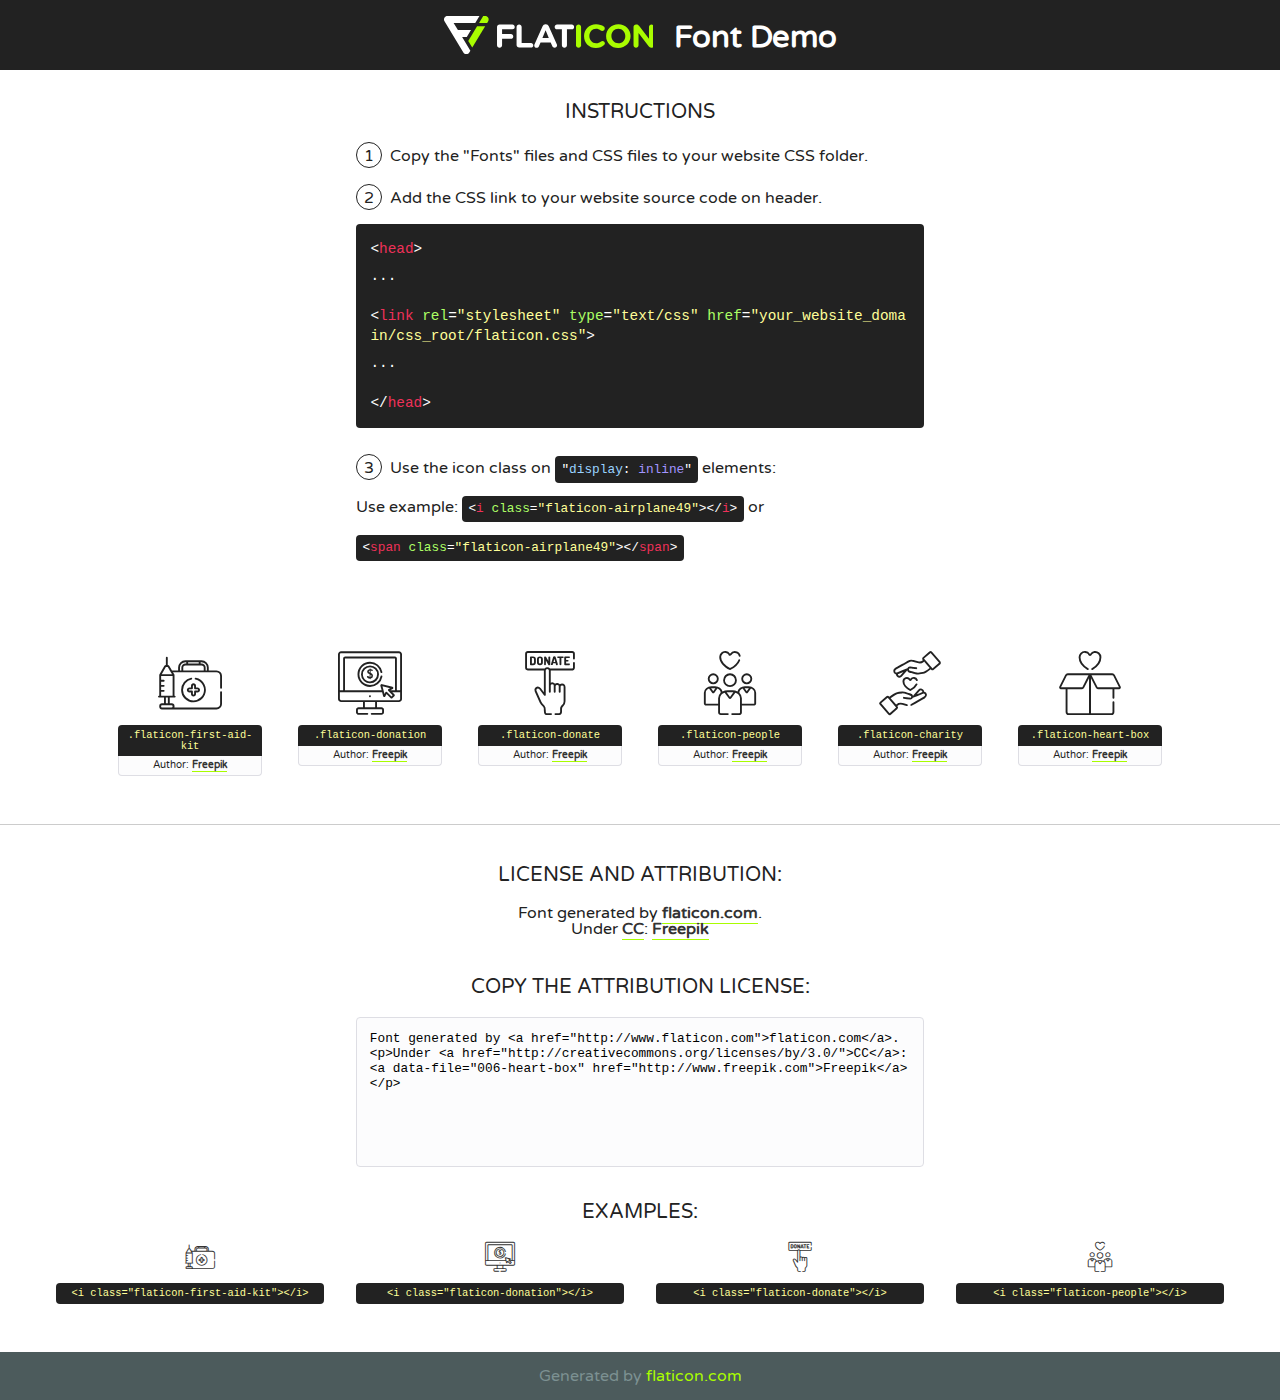
<file: fonts/flaticon/font/flaticon.html>
<!DOCTYPE html>
<!--
  Flaticon icon font: Flaticon
  Creation date: 25/07/2018 10:39
-->
<html>
<!DOCTYPE html>
<html>

<head>
    <title>Flaticon WebFont</title>
    <link href="http://fonts.googleapis.com/css?family=Varela+Round" rel="stylesheet" type="text/css" />
    <link rel="stylesheet" type="text/css" href="flaticon.css">
    <meta charset="UTF-8">
    <style>
    html, body, div, span, applet, object, iframe,
    h1, h2, h3, h4, h5, h6, p, blockquote, pre,
    a, abbr, acronym, address, big, cite, code,
    del, dfn, em, img, ins, kbd, q, s, samp,
    small, strike, strong, sub, sup, tt, var,
    b, u, i, center,
    dl, dt, dd, ol, ul, li,
    fieldset, form, label, legend,
    table, caption, tbody, tfoot, thead, tr, th, td,
    article, aside, canvas, details, embed, 
    figure, figcaption, footer, header, hgroup, 
    menu, nav, output, ruby, section, summary,
    time, mark, audio, video {
        margin: 0;
        padding: 0;
        border: 0;
        font-size: 100%;
        font: inherit;
        vertical-align: baseline;
    }
    /* HTML5 display-role reset for older browsers */
    article, aside, details, figcaption, figure, 
    footer, header, hgroup, menu, nav, section {
        display: block;
    }
    body {
        line-height: 1;
    }
    ol, ul {
        list-style: none;
    }
    blockquote, q {
        quotes: none;
    }
    blockquote:before, blockquote:after,
    q:before, q:after {
        content: '';
        content: none;
    }
    table {
        border-collapse: collapse;
        border-spacing: 0;
    }
    body {
        font-family: 'Varela Round', Helvetica, Arial, sans-serif;
        font-size: 16px;
        color: #222;
    }
    a {
        color: #333;
        border-bottom: 1px solid #a9fd00;
        font-weight: bold;
        text-decoration: none;
    }
    * {
        -moz-box-sizing: border-box;
        -webkit-box-sizing: border-box;
        box-sizing: border-box;
        margin: 0;
        padding: 0;
    }
    [class^="flaticon-"]:before, [class*=" flaticon-"]:before, [class^="flaticon-"]:after, [class*=" flaticon-"]:after {
        font-family: Flaticon;
        font-size: 30px;
        font-style: normal;
        margin-left: 20px;
        color: #333;
    }
    .wrapper {
        max-width: 600px;
        margin: auto;
        padding: 0 1em;
    }
    .title {
        font-size: 1.25em;
        text-align: center;
        margin-bottom: 1em;
        text-transform: uppercase;
    }
    header {
        text-align: center;
        background-color: #222;
        color: #fff;
        padding: 1em;
    }
    header .logo {
        width: 210px;
        height: 38px;
        display: inline-block;
        vertical-align: middle;
        margin-right: 1em;
        border: none;
    }
    header strong {
        font-size: 1.95em;
        font-weight: bold;
        vertical-align: middle;
        margin-top: 5px;
        display: inline-block;
    }
    .demo {
        margin: 2em auto;
        line-height: 1.25em;
    }
    .demo ul li {
        margin-bottom: 1em;
    }
    .demo ul li .num {
        color: #222;
        border-radius: 20px;
        display: inline-block;
        width: 26px;
        padding: 3px;
        height: 26px;
        text-align: center;
        margin-right: 0.5em;
        border: 1px solid #222;
    }
    .demo ul li code {
        background-color: #222;
        border-radius: 4px;
        padding: 0.25em 0.5em;
        display: inline-block;
        color: #fff;
        font-family: Consolas,Monaco,Lucida Console,Liberation Mono,DejaVu Sans Mono,Bitstream Vera Sans Mono,Courier New, monospace;
        font-weight: lighter;
        margin-top: 1em;
        font-size: 0.8em;
        word-break: break-all;
    }
    .demo ul li code.big {
        padding: 1em;
        font-size: 0.9em;
    }
    .demo ul li code .red {
        color: #EF3159;
    }
    .demo ul li code .green {
        color: #ACFF65;
    }
    .demo ul li code .yellow {
        color: #FFFF99;
    }
    .demo ul li code .blue {
        color: #99D3FF;
    }
    .demo ul li code .purple {
        color: #A295FF;
    }
    .demo ul li code .dots {
        margin-top: 0.5em;
        display: block;
    }
    #glyphs {
        border-bottom: 1px solid #ccc;
        padding: 2em 0;
        text-align: center;
    }
    .glyph {
        display: inline-block;
        width: 9em;
        margin: 1em;
        text-align: center;
        vertical-align: top;
        background: #FFF;
    }
    .glyph .glyph-icon {
        padding: 10px;
        display: block;
        font-family:"Flaticon";
        font-size: 64px;
        line-height: 1;
    }
    .glyph .glyph-icon:before {
        font-size: 64px;
        color: #222;
        margin-left: 0;
    }
    .class-name {
        font-size: 0.65em;
        background-color: #222;
        color: #fff;
        border-radius: 4px 4px 0 0;
        padding: 0.5em;
        color: #FFFF99;
        font-family: Consolas,Monaco,Lucida Console,Liberation Mono,DejaVu Sans Mono,Bitstream Vera Sans Mono,Courier New, monospace;
    }
    .author-name {
        font-size: 0.6em;
        background-color: #fcfcfd;
        border: 1px solid #DEDEE4;
        border-top: 0;
        border-radius: 0 0 4px 4px;
        padding: 0.5em;
    }
    .class-name:last-child {
        font-size: 10px;
        color:#888;
    }
    .class-name:last-child a {
        font-size: 10px;
        color:#555;
    }
    .class-name:last-child a:hover {
        color:#a9fd00;
    }
    .glyph > input {
        display: block;
        width: 100px;
        margin: 5px auto;
        text-align: center;
        font-size: 12px;
        cursor: text;
    }
    .glyph > input.icon-input {
        font-family:"Flaticon";
        font-size: 16px;
        margin-bottom: 10px;
    }
    .attribution .title {
        margin-top: 2em;
    }
    .attribution textarea {
        background-color: #fcfcfd;
        padding: 1em;
        border: none;
        box-shadow: none;
        border: 1px solid #DEDEE4;
        border-radius: 4px;
        resize: none;
        width: 100%;
        height: 150px;
        font-size: 0.8em;
        font-family: Consolas,Monaco,Lucida Console,Liberation Mono,DejaVu Sans Mono,Bitstream Vera Sans Mono,Courier New, monospace;
        -webkit-appearance: none;
    }
    .iconsuse {
        margin: 2em auto;
        text-align: center;
        max-width: 1200px;
    }
    .iconsuse:after {
        content: '';
        display: table;
        clear: both;
    }
    .iconsuse .image {
        float: left;
        width: 25%;
        padding: 0 1em;
    }
    .iconsuse .image p {
        margin-bottom: 1em;
    }
    .iconsuse .image span {
        display: block;
        font-size: 0.65em;
        background-color: #222;
        color: #fff;
        border-radius: 4px;
        padding: 0.5em;
        color: #FFFF99;
        margin-top: 1em;
        font-family: Consolas,Monaco,Lucida Console,Liberation Mono,DejaVu Sans Mono,Bitstream Vera Sans Mono,Courier New, monospace;
    }
    #footer {
        text-align: center;
        background-color: #4C5B5C;
        color: #7c9192;
        padding: 1em;
    }
    #footer a {
        border: none;
        color: #a9fd00;
        font-weight: normal;
    }
    @media (max-width: 960px) {
        .iconsuse .image {
            width: 50%;
        }
    }
    @media (max-width: 560px) {
        .iconsuse .image {
            width: 100%;
        }
    }
    </style>
</head>

<body class="characters-off">

    <header>
        <a href="http://www.flaticon.com" target="_blank" class="logo">
            <svg version="1.1" xmlns="http://www.w3.org/2000/svg" xmlns:xlink="http://www.w3.org/1999/xlink" xmlns:a="http://ns.adobe.com/AdobeSVGViewerExtensions/3.0/" viewBox="0 0 560.875 102.036" enable-background="new 0 0 560.875 102.036" xml:space="preserve">
                <defs>
                </defs>
                <g>
                    <g class="letters">
                        <path fill="#ffffff" d="M141.596,29.675c0-3.777,2.985-6.767,6.764-6.767h34.438c3.426,0,6.15,2.728,6.15,6.15
                        c0,3.43-2.724,6.149-6.15,6.149h-27.674v13.091h23.719c3.429,0,6.151,2.724,6.151,6.15c0,3.43-2.723,6.149-6.151,6.149h-23.719
                        v17.574c0,3.773-2.986,6.761-6.764,6.761c-3.779,0-6.764-2.989-6.764-6.761V29.675z"></path>
                        <path fill="#ffffff" d="M193.844,29.149c0-3.781,2.985-6.767,6.764-6.767c3.776,0,6.763,2.985,6.763,6.767v42.957h25.039
                        c3.426,0,6.149,2.726,6.149,6.153c0,3.425-2.723,6.15-6.149,6.15h-31.802c-3.779,0-6.764-2.986-6.764-6.768V29.149z"></path>
                        <path fill="#ffffff" d="M241.891,75.71l21.438-48.407c1.492-3.341,4.215-5.357,7.906-5.357h0.792
                        c3.686,0,6.323,2.017,7.815,5.357l21.439,48.407c0.436,0.967,0.701,1.845,0.701,2.723c0,3.602-2.809,6.501-6.414,6.501
                        c-3.161,0-5.269-1.845-6.499-4.655l-4.132-9.661h-27.059l-4.301,10.102c-1.144,2.631-3.426,4.214-6.237,4.214
                        c-3.517,0-6.24-2.81-6.24-6.325C241.1,77.64,241.451,76.677,241.891,75.71z M279.932,58.666l-8.521-20.297l-8.526,20.297H279.932
                        z"></path>
                        <path fill="#ffffff" d="M314.864,35.387H301.86c-3.429,0-6.239-2.813-6.239-6.238c0-3.429,2.811-6.24,6.239-6.24h39.533
                        c3.426,0,6.237,2.811,6.237,6.24c0,3.425-2.811,6.238-6.237,6.238h-13.001v42.785c0,3.773-2.99,6.761-6.764,6.761
                        c-3.779,0-6.764-2.989-6.764-6.761V35.387z"></path>
                        <path fill="#A9FD00" d="M352.615,29.149c0-3.781,2.985-6.767,6.767-6.767c3.774,0,6.761,2.985,6.761,6.767v49.024
                        c0,3.773-2.987,6.761-6.761,6.761c-3.781,0-6.767-2.989-6.767-6.761V29.149z"></path>
                        <path fill="#A9FD00" d="M374.132,53.836v-0.179c0-17.481,13.178-31.801,32.065-31.801c9.22,0,15.459,2.458,20.557,6.238
                        c1.402,1.054,2.637,2.985,2.637,5.357c0,3.692-2.985,6.59-6.681,6.59c-1.845,0-3.071-0.702-4.044-1.319
                        c-3.776-2.813-7.729-4.393-12.562-4.393c-10.364,0-17.831,8.611-17.831,19.154v0.173c0,10.542,7.291,19.329,17.831,19.329
                        c5.715,0,9.492-1.756,13.359-4.834c1.049-0.874,2.458-1.491,4.039-1.491c3.429,0,6.325,2.813,6.325,6.236
                        c0,2.106-1.056,3.78-2.282,4.834c-5.539,4.834-12.036,7.733-21.878,7.733C387.572,85.464,374.132,71.493,374.132,53.836z"></path>
                        <path fill="#A9FD00" d="M433.009,53.836v-0.179c0-17.481,13.79-31.801,32.766-31.801c18.981,0,32.592,14.143,32.592,31.628v0.173
                        c0,17.483-13.785,31.807-32.769,31.807C446.625,85.464,433.009,71.32,433.009,53.836z M484.224,53.836v-0.179
                        c0-10.539-7.725-19.326-18.626-19.326c-10.893,0-18.449,8.611-18.449,19.154v0.173c0,10.542,7.73,19.329,18.626,19.329
                        C476.676,72.986,484.224,64.378,484.224,53.836z"></path>
                        <path fill="#A9FD00" d="M506.233,29.321c0-3.774,2.99-6.763,6.767-6.763h1.401c3.252,0,5.183,1.583,7.029,3.953l26.093,34.265
                        V29.059c0-3.692,2.99-6.677,6.681-6.677c3.683,0,6.671,2.985,6.671,6.677v48.934c0,3.78-2.987,6.765-6.764,6.765h-0.436
                        c-3.257,0-5.188-1.581-7.034-3.953l-27.056-35.492v32.944c0,3.687-2.985,6.676-6.678,6.676c-3.683,0-6.673-2.989-6.673-6.676
                        V29.321z"></path>
                    </g>
                    <g class="insignia">
                        <path fill="#ffffff" d="M48.372,56.137h12.517l11.156-18.537H37.186L25.688,18.539h57.825L94.668,0H9.271
                        C5.925,0,2.842,1.801,1.198,4.716c-1.644,2.907-1.593,6.482,0.134,9.343l50.38,83.501c1.678,2.781,4.689,4.476,7.938,4.476
                        c3.246,0,6.257-1.695,7.935-4.476l2.898-4.804L48.372,56.137z"></path>
                        <g class="i">
                            <path fill="#A9FD00" d="M93.575,18.539h0.031v0.004l21.652,0.004l2.705-4.488c1.727-2.861,1.778-6.436,0.133-9.343
                            C116.454,1.801,113.371,0,110.026,0h-5.294L93.575,18.539z"></path>
                            <polygon fill="#A9FD00" points="88.291,27.356 64.725,66.486 75.519,84.404 109.942,27.356"></polygon>
                        </g>
                    </g>
                </g>
            </svg>
        </a>
        <strong>Font Demo</strong>
    </header>


    <section class="demo wrapper">

        <p class="title">Instructions</p>

        <ul>
            <li>
                <span class="num">1</span>Copy the "Fonts" files and CSS files to your website CSS folder.
            </li>
            <li>
                <span class="num">2</span>Add the CSS link to your website source code on header.
                <code class="big">
                    &lt;<span class="red">head</span>&gt;
                    <br/><span class="dots">...</span>
                    <br/>&lt;<span class="red">link</span> <span class="green">rel</span>=<span class="yellow">"stylesheet"</span> <span class="green">type</span>=<span class="yellow">"text/css"</span> <span class="green">href</span>=<span class="yellow">"your_website_domain/css_root/flaticon.css"</span>&gt;
                    <br/><span class="dots">...</span>
                    <br/>&lt;/<span class="red">head</span>&gt;
                </code>
            </li>

            <li>
                <p>
                    <span class="num">3</span>Use the icon class on <code>"<span class="blue">display</span>:<span class="purple"> inline</span>"</code> elements:
                    <br />
                    Use example: <code>&lt;<span class="red">i</span> <span class="green">class</span>=<span class="yellow">&quot;flaticon-airplane49&quot;</span>&gt;&lt;/<span class="red">i</span>&gt;</code> or <code>&lt;<span class="red">span</span> <span class="green">class</span>=<span class="yellow">&quot;flaticon-airplane49&quot;</span>&gt;&lt;/<span class="red">span</span>&gt;</code>
            </li>
        </ul>

    </section>




   <section id="glyphs">          
    
      
        <div class="glyph"><div class="glyph-icon flaticon-first-aid-kit"></div>
            <div class="class-name">.flaticon-first-aid-kit</div>
            <div class="author-name">Author: <a data-file="001-first-aid-kit" href="http://www.freepik.com">Freepik</a> </div> 
        </div>        
        
        <div class="glyph"><div class="glyph-icon flaticon-donation"></div>
            <div class="class-name">.flaticon-donation</div>
            <div class="author-name">Author: <a data-file="002-donation" href="http://www.freepik.com">Freepik</a> </div> 
        </div>        
        
        <div class="glyph"><div class="glyph-icon flaticon-donate"></div>
            <div class="class-name">.flaticon-donate</div>
            <div class="author-name">Author: <a data-file="003-donate" href="http://www.freepik.com">Freepik</a> </div> 
        </div>        
        
        <div class="glyph"><div class="glyph-icon flaticon-people"></div>
            <div class="class-name">.flaticon-people</div>
            <div class="author-name">Author: <a data-file="004-people" href="http://www.freepik.com">Freepik</a> </div> 
        </div>        
        
        <div class="glyph"><div class="glyph-icon flaticon-charity"></div>
            <div class="class-name">.flaticon-charity</div>
            <div class="author-name">Author: <a data-file="005-charity" href="http://www.freepik.com">Freepik</a> </div> 
        </div>        
        
        <div class="glyph"><div class="glyph-icon flaticon-heart-box"></div>
            <div class="class-name">.flaticon-heart-box</div>
            <div class="author-name">Author: <a data-file="006-heart-box" href="http://www.freepik.com">Freepik</a> </div> 
        </div>        
        

    </section>



    <section class="attribution wrapper"   style="text-align:center;">

      <div class="title">License and attribution:</div><div class="attrDiv">Font generated by <a href="http://www.flaticon.com">flaticon.com</a>. <div><p>Under <a href="http://creativecommons.org/licenses/by/3.0/">CC</a>: <a data-file="006-heart-box" href="http://www.freepik.com">Freepik</a></p>  </div>
      </div>
      <div class="title">Copy the Attribution License:</div>

    <textarea onclick="this.focus();this.select();">Font generated by &lt;a href=&quot;http://www.flaticon.com&quot;&gt;flaticon.com&lt;/a&gt;. <p>Under <a href="http://creativecommons.org/licenses/by/3.0/">CC</a>: <a data-file="006-heart-box" href="http://www.freepik.com">Freepik</a></p>  
     </textarea>

    </section>

    <section class="iconsuse">

          <div class="title">Examples:</div>            
             
            <div class="image">
                <p>
                    <i class="glyph-icon flaticon-first-aid-kit"></i> 
                    <span>&lt;i class=&quot;flaticon-first-aid-kit&quot;&gt;&lt;/i&gt;</span>
                </p>
            </div>
            
            <div class="image">
                <p>
                    <i class="glyph-icon flaticon-donation"></i> 
                    <span>&lt;i class=&quot;flaticon-donation&quot;&gt;&lt;/i&gt;</span>
                </p>
            </div>
            
            <div class="image">
                <p>
                    <i class="glyph-icon flaticon-donate"></i> 
                    <span>&lt;i class=&quot;flaticon-donate&quot;&gt;&lt;/i&gt;</span>
                </p>
            </div>
            
            <div class="image">
                <p>
                    <i class="glyph-icon flaticon-people"></i> 
                    <span>&lt;i class=&quot;flaticon-people&quot;&gt;&lt;/i&gt;</span>
                </p>
            </div>
                       
        </div>
                            
    </section>

<div id="footer">
    <div>Generated by <a href="http://www.flaticon.com">flaticon.com</a>
    </div>
</div>



</body>
</html>
</file>
<file: fonts/flaticon/font/flaticon.css>
/*
  	Flaticon icon font: Flaticon
  	Creation date: 25/07/2018 10:39
  	*/

@font-face {
  font-family: "Flaticon";
  src: url("./Flaticon.eot");
  src: url("./Flaticon.eot?#iefix") format("embedded-opentype"),
       url("./Flaticon.woff") format("woff"),
       url("./Flaticon.ttf") format("truetype"),
       url("./Flaticon.svg#Flaticon") format("svg");
  font-weight: normal;
  font-style: normal;
}

@media screen and (-webkit-min-device-pixel-ratio:0) {
  @font-face {
    font-family: "Flaticon";
    src: url("./Flaticon.svg#Flaticon") format("svg");
  }
}

[class^="flaticon-"]:before, [class*=" flaticon-"]:before,
[class^="flaticon-"]:after, [class*=" flaticon-"]:after {   
  font-family: Flaticon;
        font-size: 20px;
font-style: normal;
margin-left: 20px;
}

.flaticon-first-aid-kit:before { content: "\f100"; }
.flaticon-donation:before { content: "\f101"; }
.flaticon-donate:before { content: "\f102"; }
.flaticon-people:before { content: "\f103"; }
.flaticon-charity:before { content: "\f104"; }
.flaticon-heart-box:before { content: "\f105"; }
</file>
